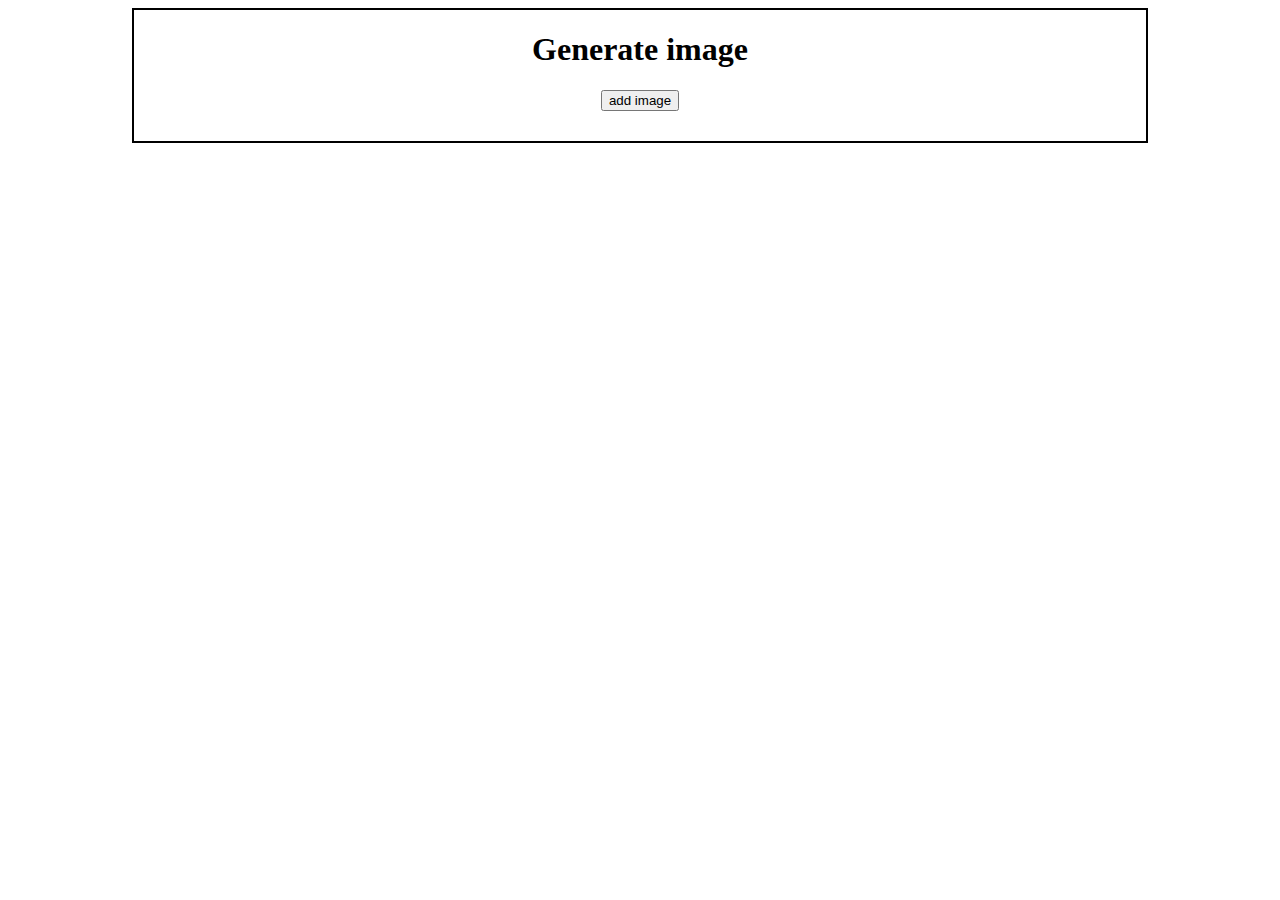
<file: index.html>
<html lang="en">
<head>
    <link rel="stylesheet" href="style.css">
    <meta charset="UTF-8">
    <meta http-equiv="X-UA-Compatible" content="IE=edge">
    <meta name="viewport" content="width=device-width, initial-scale=1.0">
    <title>generate image</title>
</head>
<body>
    <div class="container1">
        <h1>Generate image </h1>
<button class="btn btn-success"id="add1" onclick="genpic()">add image</button>

<div class="flex-box-container-2" id="flex-gen">


</div> 
</div>

<script src="first.js"></script>
</body>
</html>
</file>
<file: style.css>
.container1{
border: 2px solid black ;
width: 80%;
margin: 0 auto;
text-align:center;
}
.flex-box-container1,.flex-box-container-2{
display: flex;
padding: 15px;
flex-wrap:wrap ;
flex-direction:row;
justify-content: space-around;
}
.flex-box-container1 div{
display: flex;
padding: 15px;
align-items:center ;
}

.flex-box-container-2 img{
margin: 10px;
box-shadow: 0px 5px 5px rebeccapurple;
width: 200px;
height: 350;
}
</file>
